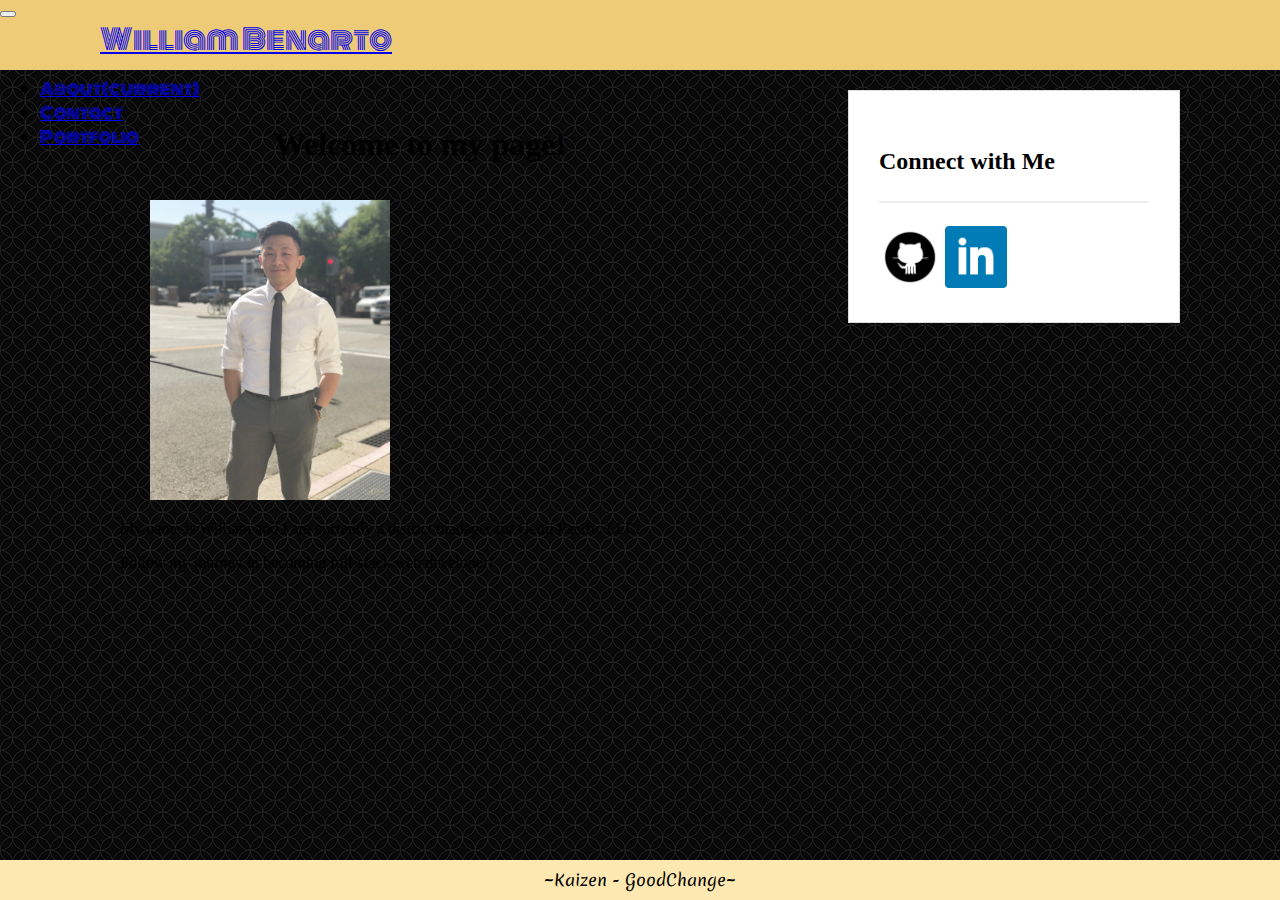
<file: index.html>
<!DOCTYPE html>
<html lang="en">
<head>
    <meta charset="UTF-8">
    <link href="https://fonts.googleapis.com/css?family=Merienda|Monoton" rel="stylesheet">
    <link rel="stylesheet" href="https://stackpath.bootstrapcdn.com/bootstrap/4.1.3/css/bootstrap.min.css" integrity="sha384-MCw98/SFnGE8fJT3GXwEOngsV7Zt27NXFoaoApmYm81iuXoPkFOJwJ8ERdknLPMO" crossorigin="anonymous">
    <link rel="stylesheet" href=style.css>
    <title>Document</title>
</head>
<body>
    <!-- Navbar -->
    <nav class="navbar navbar-expand-lg navbar-light bg-light">
        <button class="navbar-toggler" type="button" data-toggle="collapse" data-target="#navbarTogglerDemo01" aria-controls="navbarTogglerDemo01" aria-expanded="false" aria-label="Toggle navigation">
        <span class="navbar-toggler-icon"></span>
        </button>
            <div class="collapse navbar-collapse" id="navbarTogglerDemo01">
                <a class="navbar-brand" href="#">William Benarto</a>
                <ul class="navbar-nav ml-auto mt-2 mt-lg-0">
                <li class="nav-item active">
                  <a class="nav-link" href="index.html">About<span class="sr-only">(current)</span></a>
                </li>
                <li class="nav-item">
                    <a class="nav-link" href="contact.html">Contact</a>
                </li>
                <li class="nav-item">
                    <a class="nav-link" href="portfolio.html">Portfolio</a>
                </li>
                </ul>
                
                </div>
        </nav>



    <div class="container">
    <!-- Jumbotron -->
    <div class="jumbotron jumbotron-fluid">
        <h1>Welcome to my page!</h1>
        <div class="row">
            <div class="col-md-4 col-sm-4 col-xs-2">
                <img class="img-responsive img-fluid rounded float-left" src="assets/profile.jpg" alt="Profile Picture">
            </div>
        
            <div class="col-md-6">
                <p class="lead">My name is William and I am currently a district manager for Genji Pacific LLC.</p>
                <p><span>Follow my journey in becoming</span> full-stack web developer!</p>
            </div>
        </div>
    </div>

        <!-- Side bar -->
        <section class="sidebar">
                <div id="connect">
                  <h2>Connect with Me</h2>
          
                  <a href="https://github.com/wbenarto"><img src="assets/github-logo-icon-30.png" class="social" alt="Github"></a>
                  <a href="https://www.linkedin.com/in/william-benarto-6093b9130/"><img src="assets/square-linkedin-512.png" class="social" alt="LinkedIn"></a>
                  
                </div>
        </section>
          
    
    </div>
    




    <!-- Footer -->
    <footer class="container fixed-bottom">  
    <div class="footer">
        <span>~Kaizen - GoodChange~</span>
    </div>
    </footer>
</body>
</html>
</file>
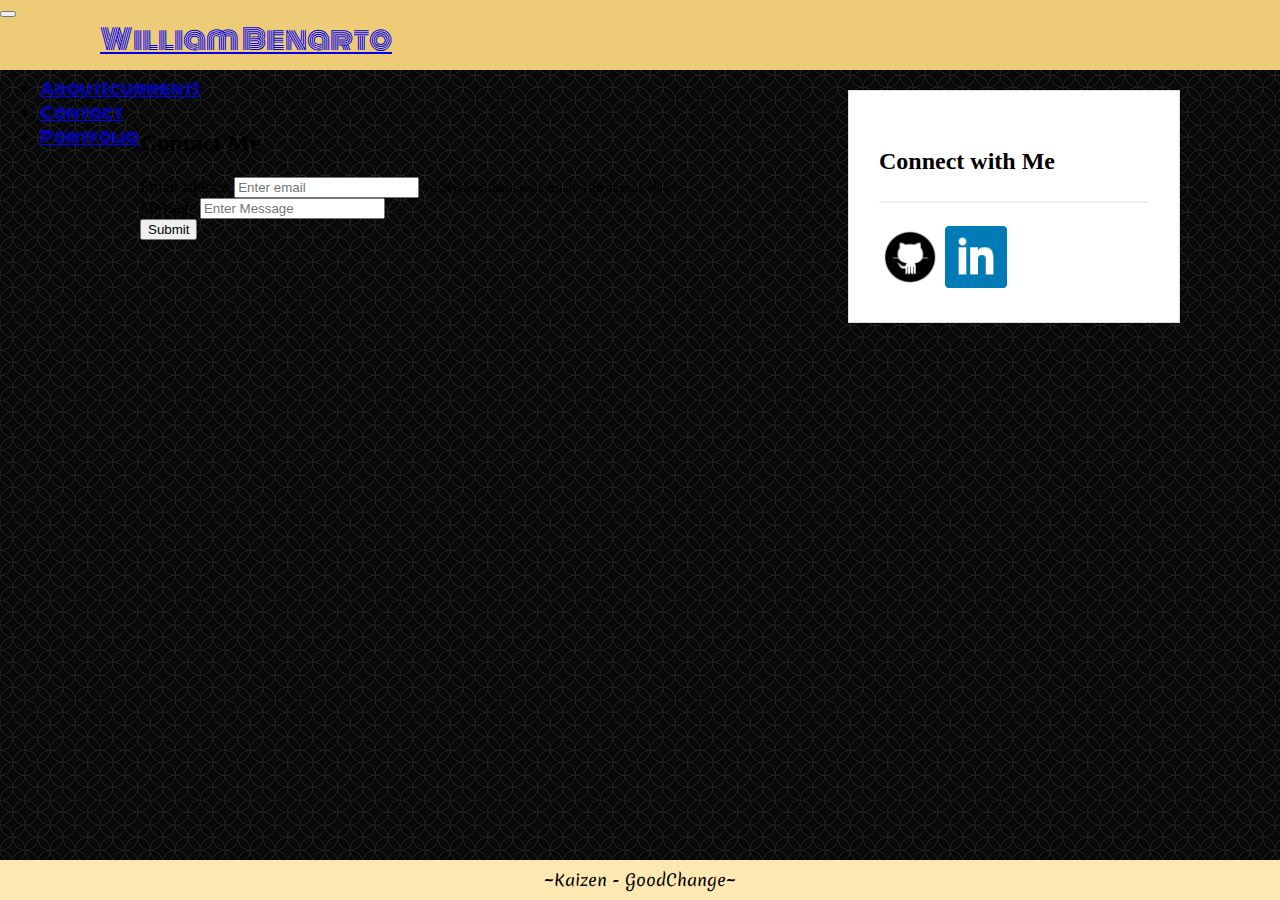
<file: contact.html>
<!DOCTYPE html>
<html lang="en">
<head>
    <meta charset="UTF-8">
    <link href="https://fonts.googleapis.com/css?family=Merienda|Monoton" rel="stylesheet">
    <link rel="stylesheet" href="https://stackpath.bootstrapcdn.com/bootstrap/4.1.3/css/bootstrap.min.css" integrity="sha384-MCw98/SFnGE8fJT3GXwEOngsV7Zt27NXFoaoApmYm81iuXoPkFOJwJ8ERdknLPMO" crossorigin="anonymous">
    <link rel="stylesheet" href=style.css>
    <title>Document</title>
</head>
<body>
    <!-- Navbar -->
    <nav class="navbar navbar-expand-lg navbar-light bg-light">
        <button class="navbar-toggler" type="button" data-toggle="collapse" data-target="#navbarTogglerDemo01" aria-controls="navbarTogglerDemo01" aria-expanded="false" aria-label="Toggle navigation">
        <span class="navbar-toggler-icon"></span>
        </button>
            <div class="collapse navbar-collapse" id="navbarTogglerDemo01">
                <a class="navbar-brand" href="#">William Benarto</a>
                <ul class="navbar-nav ml-auto mt-2 mt-lg-0">
                <li class="nav-item active">
                  <a class="nav-link" href="index.html">About<span class="sr-only">(current)</span></a>
                </li>
                <li class="nav-item">
                    <a class="nav-link" href="contact.html">Contact</a>
                </li>
                <li class="nav-item">
                    <a class="nav-link" href="portfolio.html">Portfolio</a>
                </li>
                </ul>
                
                </div>
        </nav>



    <div class="container">
    <!-- Jumbotron -->
    <div class="jumbotron jumbotron-fluid">
            <form>
                    <div class="form-group">
                    <h2>Contact Me</h2>
                      <label for="exampleInputEmail1">Email address</label>
                      <input type="email" class="form-control" id="exampleInputEmail1" aria-describedby="emailHelp" placeholder="Enter email">
                      <small id="emailHelp" class="form-text text-muted">We'll never share your email with anyone else.</small>
                    </div>
                    <div class="form-group">
                      <label for="exampleInputPassword1">Message</label>
                      <input type="message" class="form-control message" id="exampleInputPassword1" placeholder="Enter Message">
                    </div>
                    
                    <button type="submit" class="btn btn-primary">Submit</button>
                  </form>
    </div>

        <!-- Side bar -->
        <section class="sidebar">
                <div id="connect">
                  <h2>Connect with Me</h2>
          
                  <a href="https://github.com/wbenarto"><img src="assets/github-logo-icon-30.png" class="social" alt="Github"></a>
                  <a href="https://www.linkedin.com/in/william-benarto-6093b9130/"><img src="assets/square-linkedin-512.png" class="social" alt="LinkedIn"></a>
                  
                </div>
        </section>
          
    
    </div>
    




    <!-- Footer -->
    <footer class="container fixed-bottom">  
    <div class="footer">
        <span>~Kaizen - GoodChange~</span>
    </div>
    </footer>
</body>
</html>
</file>
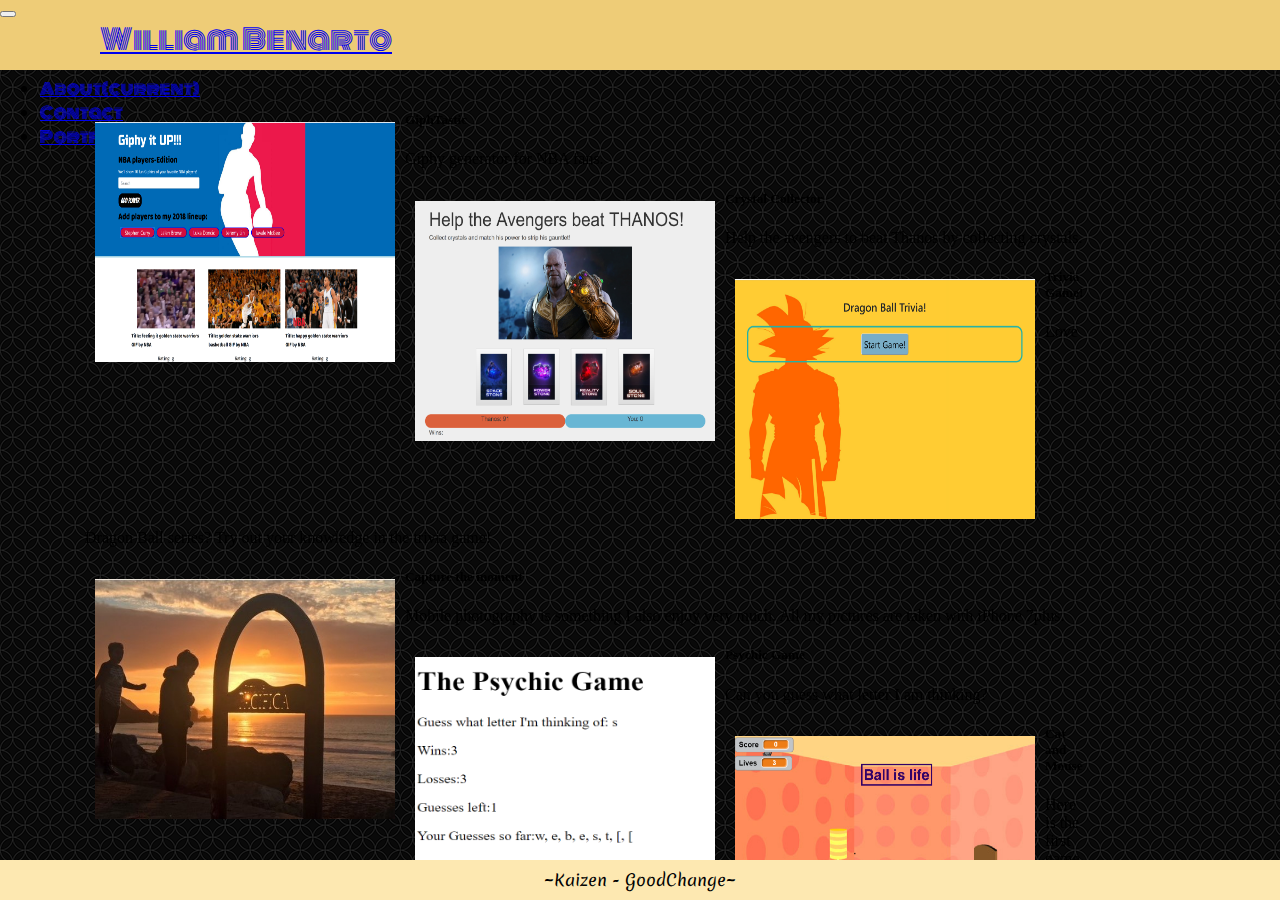
<file: portfolio.html>
<!DOCTYPE html>
<html lang="en">

<head>
    <meta charset="UTF-8">
    <link href="https://fonts.googleapis.com/css?family=Merienda|Monoton" rel="stylesheet">
    <link rel="stylesheet" href="https://stackpath.bootstrapcdn.com/bootstrap/4.1.3/css/bootstrap.min.css" integrity="sha384-MCw98/SFnGE8fJT3GXwEOngsV7Zt27NXFoaoApmYm81iuXoPkFOJwJ8ERdknLPMO"
        crossorigin="anonymous">
    <link rel="stylesheet" href=style.css>
    <title>Document</title>
</head>

<body>
    <!-- Navbar -->
    <nav class="navbar navbar-expand-lg navbar-light bg-light">
        <button class="navbar-toggler" type="button" data-toggle="collapse" data-target="#navbarTogglerDemo01"
            aria-controls="navbarTogglerDemo01" aria-expanded="false" aria-label="Toggle navigation">
            <span class="navbar-toggler-icon"></span>
        </button>
        <div class="collapse navbar-collapse" id="navbarTogglerDemo01">
            <a class="navbar-brand" href="#">William Benarto</a>
            <ul class="navbar-nav ml-auto mt-2 mt-lg-0">
                <li class="nav-item active">
                    <a class="nav-link" href="index.html">About<span class="sr-only">(current)</span></a>
                </li>
                <li class="nav-item">
                    <a class="nav-link" href="contact.html">Contact</a>
                </li>
                <li class="nav-item">
                    <a class="nav-link" href="portfolio.html">Portfolio</a>
                </li>
            </ul>

        </div>
    </nav>


    <div class="container">
        <!-- Jumbotron -->
        <div class="jumbotron jumbotron-fluid jumbotron-portfolio">
            <div class="row">
                <div class="card col-md-4">
                    <a href="https://wbenarto.github.io/Giphy/">
                        <img class="card-img-top" src="assets/giphy.png" alt="GiphTastic">
                    </a>
                    <div class="card-body">
                        <h5 class="card-title">GiphTastic</h5>
                        <p class="card-text">Giphy generator for NBA fans.</p>
                    </div>
                </div>

                <div class="card col-md-4">
                    <a href="https://wbenarto.github.io/unit-4-game/">
                        <img class="card-img-top" src="assets/crystalcollector.png" alt="Crystal Collector">
                    </a>
                    <div class="card-body">
                        <h5 class="card-title">Crystal Collector</h5>
                        <p class="card-text">Help the avengers to beat Thanos by collecting crystals.</p>
                    </div>
                </div>

                <div class="card col-md-4">
                    <a href="https://wbenarto.github.io/TriviaGame/">
                        <img class="card-img-top picture" src="assets/trivia.png" alt="Trivia">
                    </a>
                    <div class="card-body">
                        <h5 class="card-title">Trivia Game!</h5>
                        <p class="card-text">Love Dragon Ball series? Try out your knowledge in the trivia game!</p>
                    </div>
                </div>
                <div class="card col-md-4">
                    <img class="card-img-top picture" src="assets/picture.JPG" alt="Pacifica">
                    <div class="card-body">
                        <h5 class="card-title">Capture the moment</h5>
                        <p class="card-text">Mobile photography is something I also enjoy very much. All my
                            pictures are taken with iPhone 7plus.</p>
                    </div>
                </div>

                <div class="card col-md-4">
                    <a href="https://wbenarto.github.io/Psychic-Game-/">
                        <img class="card-img-top" src="assets/psychic.png" alt="psychic game">
                    </a>
                    <div class="card-body">
                        <h5 class="card-title">Psychic Game</h5>
                        <p class="card-text">Can you guess what letter I am thinking?</p>
                    </div>
                </div>

                <div class="card col-md-4">
                    <a href="https://scratch.mit.edu/projects/238398123/#player"><img class="card-img-top" src="assets/catandmouse.png"
                            alt="Card image cap"></a>
                    <div class="card-body">
                        <h5 class="card-title">Cat and Mouse</h5>
                        <p class="card-text">Here is the first game I made on Scratch.com. Click on the picture to try
                            it!</p>
                    </div>
                </div>

            </div>
        </div>



        <!-- Footer -->
        <footer class="container fixed-bottom">
            <div class="footer">
                <span>~Kaizen - GoodChange~</span>
            </div>
        </footer>
</body>

</html>
</file>
